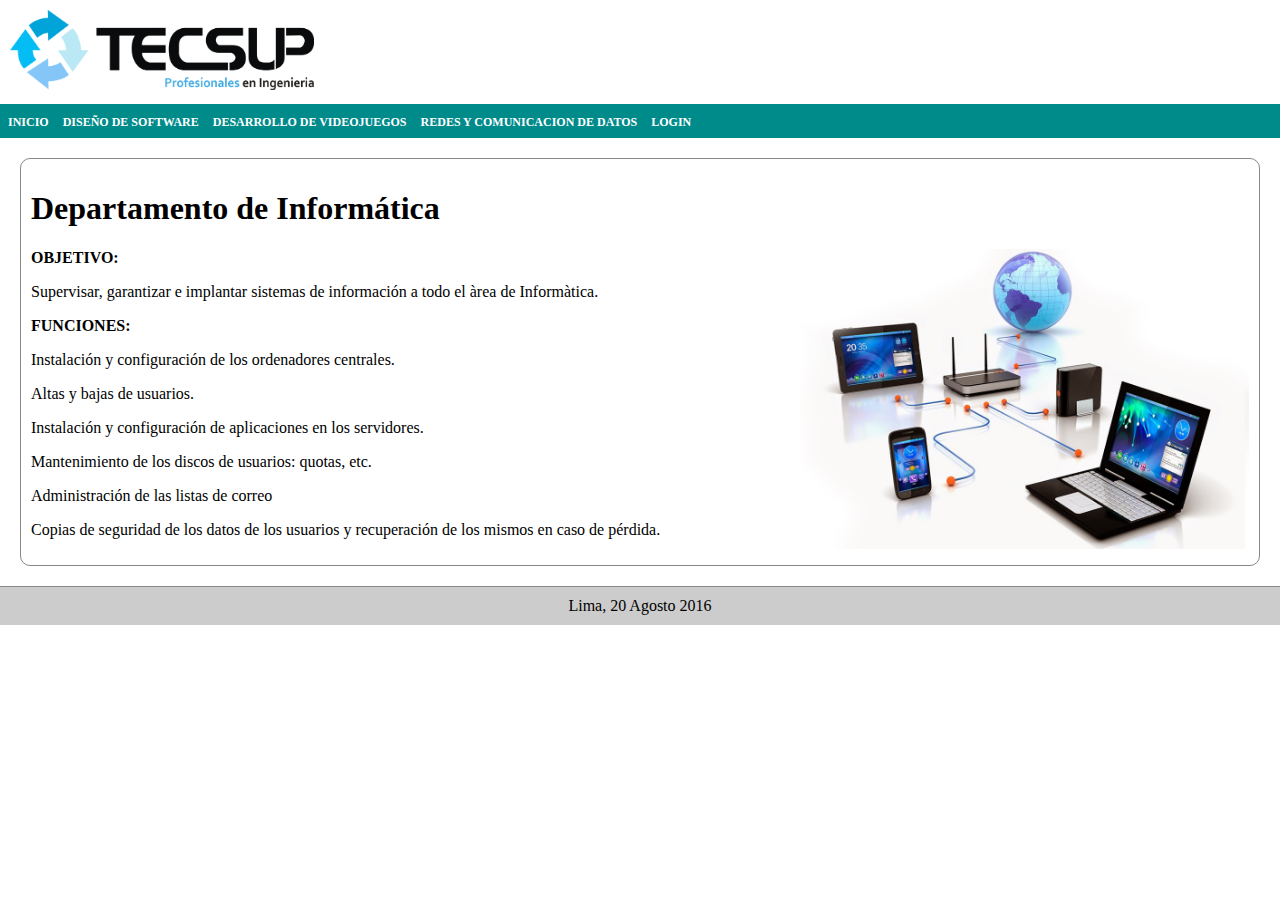
<file: index.html>
<!DOCTYPE html>
<html>
    <head>
        <meta charset="UTF-8">
        <meta name="description" content="Mi rrimera pagina web">
        <meta name="keywords" content="HTML5,CSS3">
        <meta name="author" content="Claudia Cordova y Gustavo Chavez">
        <link rel="stylesheet" type="text/css" href="css/style.css">
        <style>          
        </style>
    </head>
    
    <body>
        
        <!-- Encabezado -->
        <header>
            <img src="Imagenes/tecsup.png" width="" height="80"/>
        </header>
        
        <!-- Menu -->
        <nav>
            <a href="index.html">Inicio</a>
            <a href="software.html">Diseño de Software</a>
            <a href="videojuegos.html">Desarrollo de Videojuegos</a>
            <a href="redes.html">Redes y Comunicacion de Datos</a>
            <a href="login.html">Login</a>
        </nav>
        
        <!-- Contenido -->
        <section>
            <div class="bloque1">
                <h1><B>Departamento de Informática</B></h1>
                <p>
                <img class="home-cover" src="Imagenes/informatico.jpg" width="" height="300"/><B>OBJETIVO: </B></p>
                <p>Supervisar, garantizar e implantar sistemas de información a todo el àrea de Informàtica.</p>
                <p><B>FUNCIONES: </B></p>
                <p>Instalación y configuración de los ordenadores centrales.</p>
                <p>Altas y bajas de usuarios.</p>
                <p>Instalación y configuración de aplicaciones en los servidores.</p>
                <p>Mantenimiento de los discos de usuarios: quotas, etc.</p>
                <p>Administración de las listas de correo</p>
                <p>Copias de seguridad de los datos de los usuarios y recuperación de los mismos en caso de pérdida.</p>
            </div>
        </section>
        
        <!-- Pie -->
        <footer>
        Lima, 20 Agosto 2016
        </footer>
    </body>
</html>
</file>
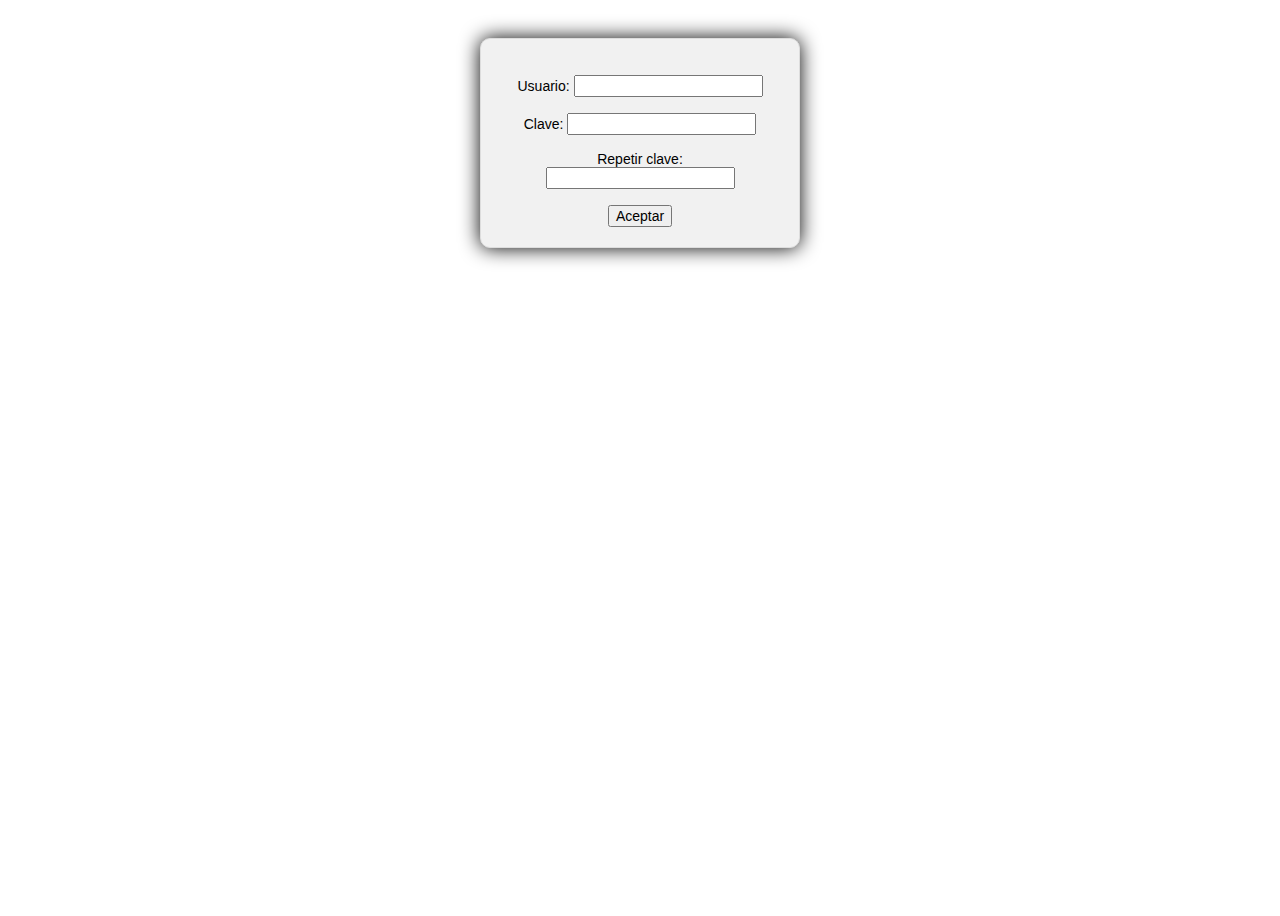
<file: formulario.html>
<!DOCTYPE html>
<style> 
        *{ 
            font-size: 14px; 
            font-family: sans-serif; 
        } 
        form.registro{ 
            background: none repeat scroll 0 0 #F1F1F1; 
            border: 1px solid #DDDDDD; 
            margin: 0 auto; 
            padding: 20px; 
            width: 278px; 
            box-shadow:0px 0px 20px black;  
            border-radius:10px;  
            position:relative; 
            top:30px; 
        }
        form.registro div label { 
            display: block; 
            float: left; 
            line-height: 25px; 
        } 
        form.registro div input[type="text"], form.registro div input[type="password"] {
            border: 1px solid #DCDCDC; 
            float: right; 
            padding: 4px; 
        }
</style>
<html>
<head>
    <title>Insertar</title>
    <link rel="stylesheet" href="css/stylelogin.css">
</head>
<body>
    <center>
        <form action="index.html" class="registro"><br/>
            <label>Usuario:</label>
            <input type="text" REQUIRED name="usuario" value=""/><br/><br/>
            <label>Clave:</label>
            <input type="password" REQUIRED name="password" value=""/><br/><br/>
            <label>Repetir clave:</label>
            <input type="password" REQUIRED name="repassword" value=""/><br/><br/>
            <input type="submit" value="Aceptar"/>
        </form>    
    </center>
</body>
</html>
</file>
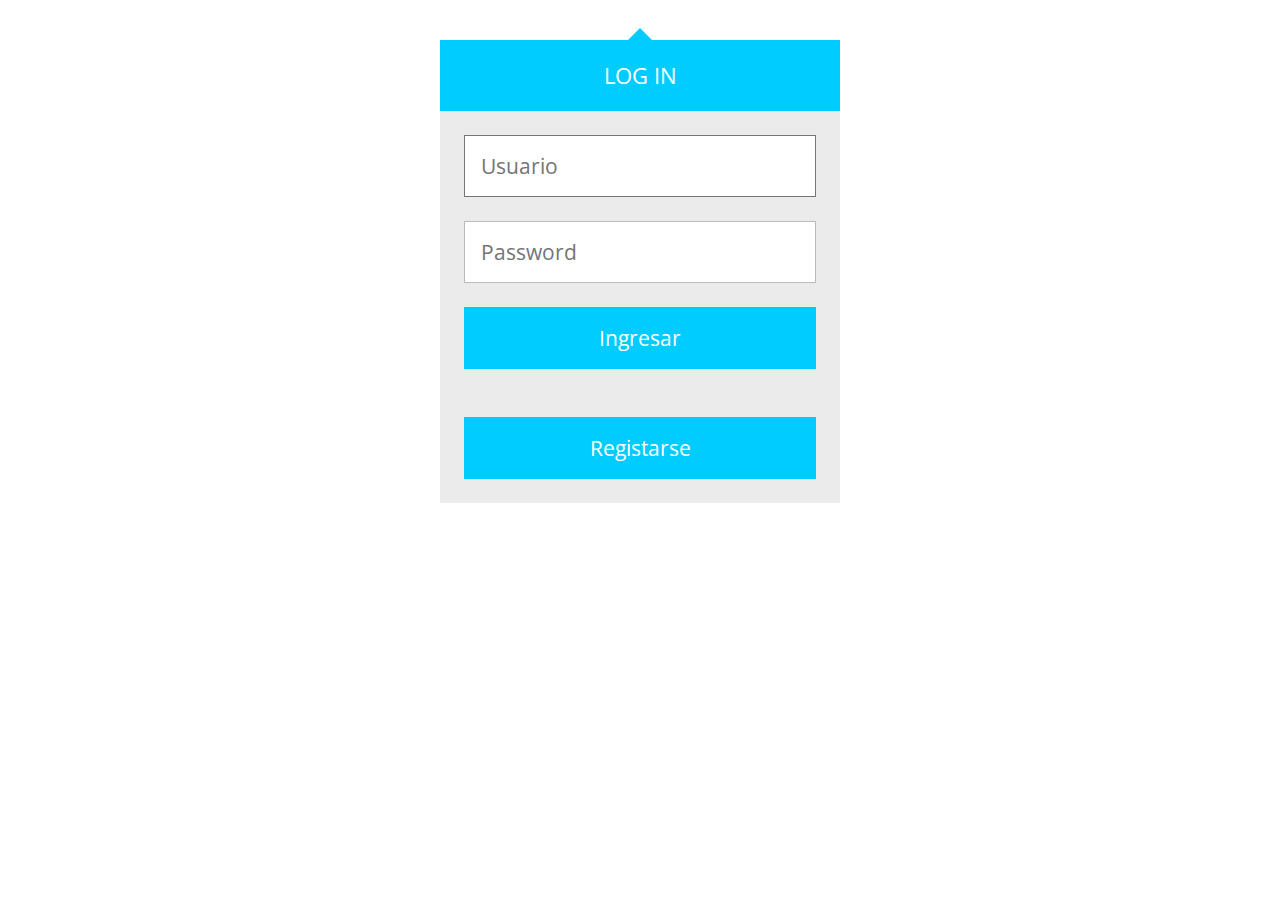
<file: login.html>
<!DOCTYPE html>
<html >
  <head>
    <meta charset="UTF-8">
    <title>Login Form</title>
        <link rel="stylesheet" href="css/stylelogin.css">
  </head>
<style>
        </style>
  <body>

    <div class="login">
  <div class="login-triangle"></div>
  
  <h2 class="login-header">Log in</h2>

  <form class="login-container" action="index.html">
    <p><input type="text" name="usuario" placeholder="Usuario"></p>
    <p><input type="password" name="password" placeholder="Password"></p>
    <p><input type="submit" value="Ingresar"></p>
  </form>
    <form class="login-container" action="formulario.html">
    <p><input type="submit" value="Registarse"></p>
  </form>
</div>
    <script src='http://cdnjs.cloudflare.com/ajax/libs/jquery/2.1.3/jquery.min.js'></script>
    
  </body>
</html>
</file>
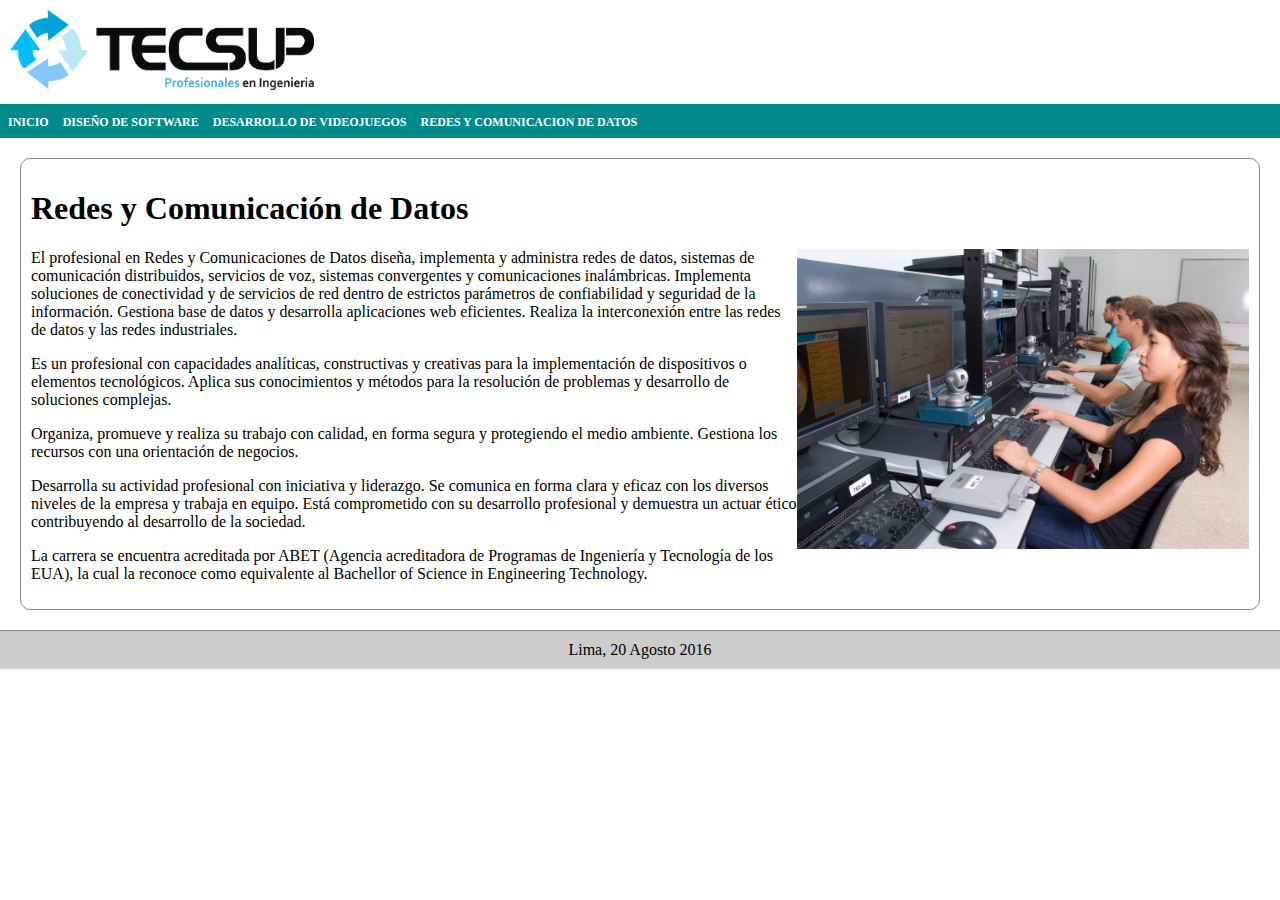
<file: redes.html>
<!DOCTYPE html>
<html>
    <head>
        <meta charset="UTF-8">
        <meta name="description" content="Mi rrimera pagina web">
        <meta name="keywords" content="HTML5,CSS3">
        <meta name="author" content="Claudia Cordova">
        <link rel="stylesheet" type="text/css" href="css/style.css">
        <style>          
        </style>
    </head>
    
    <body>
        
        <!-- Encabezado -->
        <header>
            <img src="Imagenes/tecsup.png" width="" height="80"/>
        </header>
        
        <!-- Menu -->
        <nav>
            <a href="index.html">Inicio</a>
            <a href="software.html">Diseño de Software</a>
            <a href="videojuegos.html">Desarrollo de Videojuegos</a>
            <a href="redes.html">Redes y Comunicacion de Datos</a>
        </nav>
        
        <!-- Contenido -->
        <section>
            <div class="bloque1">
                <h1><B>Redes y Comunicación de Datos</B></h1>
                <p>
                <img class="home-cover" src="Imagenes/RedesyComunicacionesdeDatos.jpg" width="" height="300"/>El profesional en Redes y Comunicaciones de Datos diseña, implementa y administra redes de datos, sistemas de comunicación distribuidos, servicios de voz, sistemas convergentes y comunicaciones inalámbricas. Implementa soluciones de conectividad y de servicios de red dentro de estrictos parámetros de confiabilidad y seguridad de la información. Gestiona base de datos y desarrolla aplicaciones web eficientes. Realiza la interconexión entre las redes de datos y las redes industriales.</p>
                <p>Es un profesional con capacidades analíticas, constructivas y creativas para la implementación de dispositivos o elementos tecnológicos. Aplica sus conocimientos y métodos para la resolución de problemas y desarrollo de soluciones complejas.</p>
                <p>Organiza, promueve y realiza su trabajo con calidad, en forma segura y protegiendo el medio ambiente. Gestiona los recursos con una orientación de negocios.</p>
                <p>Desarrolla su actividad profesional con iniciativa y liderazgo. Se comunica en forma clara y eficaz con los diversos niveles de la empresa y trabaja en equipo. Está comprometido con su desarrollo profesional y demuestra un actuar ético contribuyendo al desarrollo de la sociedad.</p>
                <p>La carrera se encuentra acreditada por ABET (Agencia acreditadora de Programas de Ingeniería y Tecnología de los EUA), la cual la reconoce como equivalente al Bachellor of Science in Engineering Technology.</p>
            </div>
        </section>
        
        <!-- Pie -->
        <footer>
        Lima, 20 Agosto 2016
        </footer>
    </body>
</html>
</file>
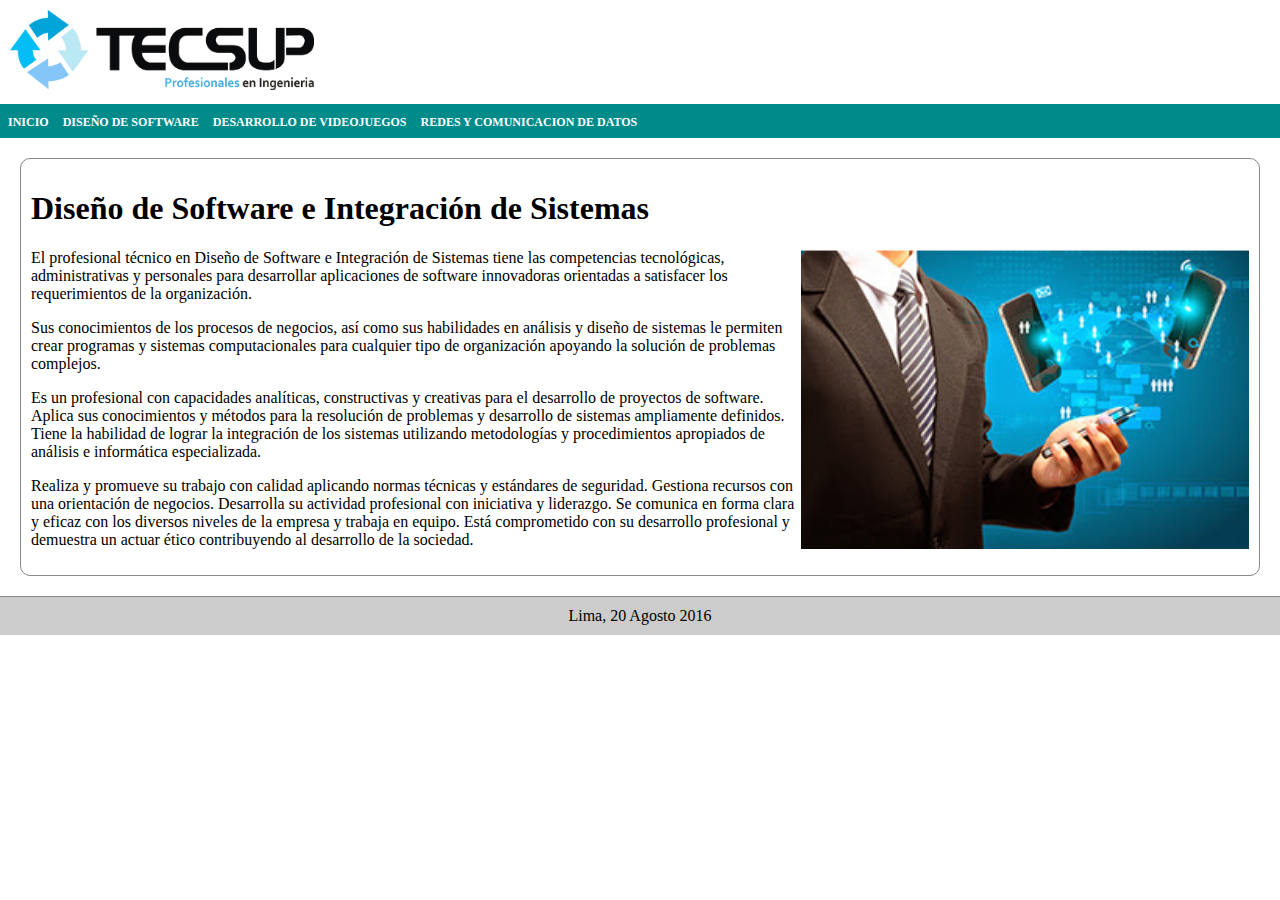
<file: software.html>
<!DOCTYPE html>
<html>
    <head>
        <meta charset="UTF-8">
        <meta name="description" content="Mi rrimera pagina web">
        <meta name="keywords" content="HTML5,CSS3">
        <meta name="author" content="Claudia Cordova">
        <link rel="stylesheet" type="text/css" href="css/style.css">
        <style>          
        </style>
    </head>
    
    <body>
        
        <!-- Encabezado -->
        <header>
            <img src="Imagenes/tecsup.png" width="" height="80"/>
        </header>
        
        <!-- Menu -->
        <nav>
            <a href="index.html">Inicio</a>
            <a href="software.html">Diseño de Software</a>
            <a href="videojuegos.html">Desarrollo de Videojuegos</a>
            <a href="redes.html">Redes y Comunicacion de Datos</a>
        </nav>
        
        <!-- Contenido -->
        <section>
            <div class="bloque1">
                <h1><B>Diseño de Software e Integración de Sistemas</B></h1>
                <p>
                <img class="home-cover" src="Imagenes/sistemas.jpg" width="" height="300"/>El profesional técnico en Diseño de Software e Integración de Sistemas tiene las competencias tecnológicas, administrativas y personales para desarrollar aplicaciones de software innovadoras orientadas a satisfacer los requerimientos de la organización.</p>
                <p>Sus conocimientos de los procesos de negocios, así como sus habilidades en análisis y diseño de sistemas le permiten crear programas y sistemas computacionales para cualquier tipo de organización apoyando la solución de problemas complejos.</p>
                <p>Es un profesional con capacidades analíticas, constructivas y creativas para el desarrollo de proyectos de software. Aplica sus conocimientos y métodos para la resolución de problemas y desarrollo de sistemas ampliamente definidos. Tiene la habilidad de lograr la integración de los sistemas utilizando metodologías y procedimientos apropiados de análisis e informática especializada.</p>
                <p>Realiza y promueve su trabajo con calidad aplicando normas técnicas y estándares de seguridad. Gestiona recursos con una orientación de negocios. Desarrolla su actividad profesional con iniciativa y liderazgo. Se comunica en forma clara y eficaz con los diversos niveles de la empresa y trabaja en equipo. Está comprometido con su desarrollo profesional y demuestra un actuar ético contribuyendo al desarrollo de la sociedad.</p>
            </div>
        </section>
        
        <!-- Pie -->
        <footer>
        Lima, 20 Agosto 2016
        </footer>
    </body>
</html>
</file>
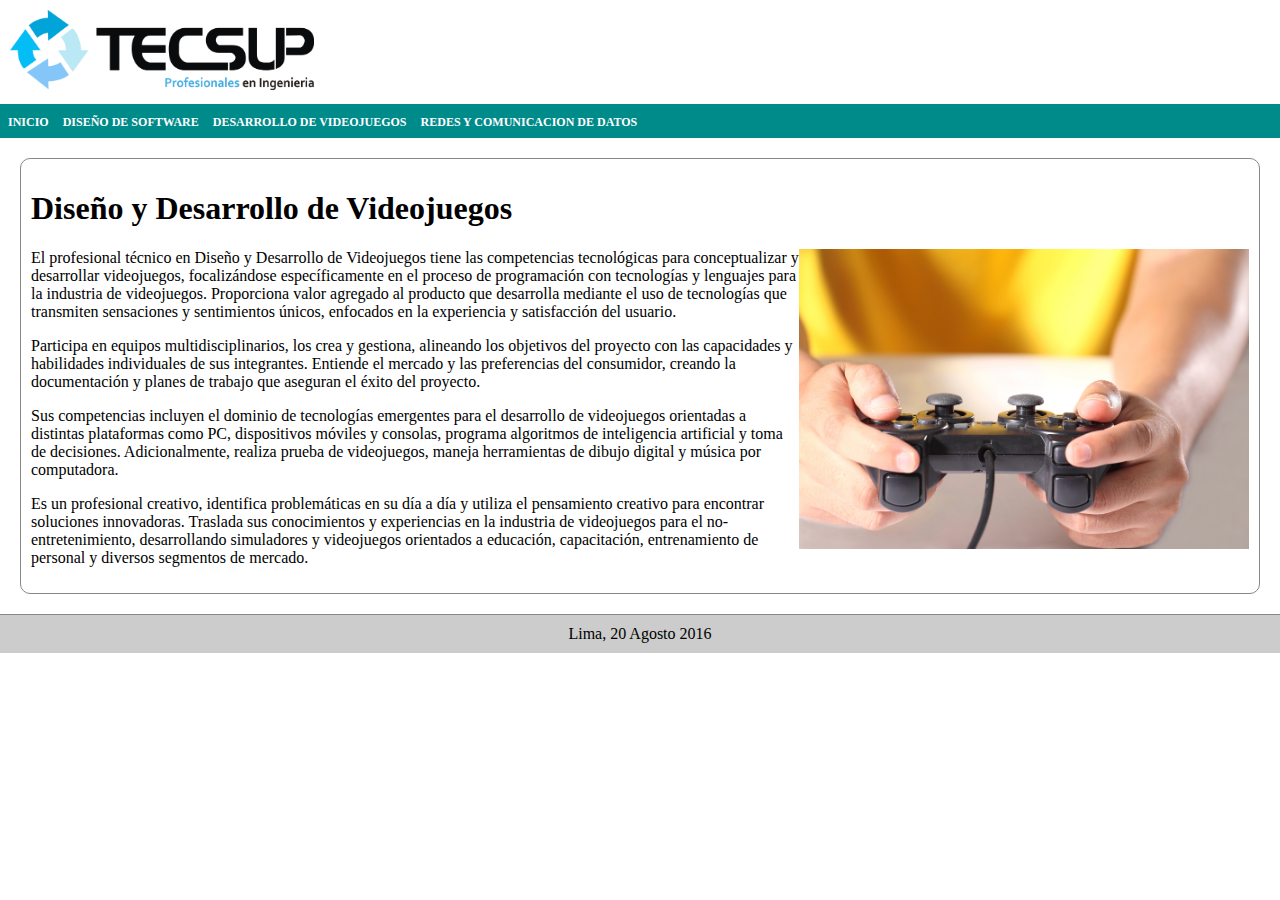
<file: videojuegos.html>
<!DOCTYPE html>
<html>
    <head>
        <meta charset="UTF-8">
        <meta name="description" content="Mi rrimera pagina web">
        <meta name="keywords" content="HTML5,CSS3">
        <meta name="author" content="Claudia Cordova">
        <link rel="stylesheet" type="text/css" href="css/style.css">
        <style>          
        </style>
    </head>
    
    <body>
        
        <!-- Encabezado -->
        <header>
            <img src="Imagenes/tecsup.png" width="" height="80"/>
        </header>
        
        <!-- Menu -->
        <nav>
            <a href="index.html">Inicio</a>
            <a href="software.html">Diseño de Software</a>
            <a href="videojuegos.html">Desarrollo de Videojuegos</a>
            <a href="redes.html">Redes y Comunicacion de Datos</a>
        </nav>
        
        <!-- Contenido -->
        <section>
            <div class="bloque1">
                <h1><B>Diseño y Desarrollo de Videojuegos </B></h1>
                <p>
                <img class="home-cover" src="Imagenes/videojuegos.jpg" width="" height="300"/>El profesional técnico en Diseño y Desarrollo de Videojuegos tiene las competencias tecnológicas para conceptualizar y desarrollar videojuegos, focalizándose específicamente en el proceso de programación con tecnologías y lenguajes para la industria de videojuegos. Proporciona valor agregado al producto que desarrolla mediante el uso de tecnologías que transmiten sensaciones y sentimientos únicos, enfocados en la experiencia y satisfacción del usuario. </p>
                <p>Participa en equipos multidisciplinarios, los crea y gestiona, alineando los objetivos del proyecto con las capacidades y habilidades individuales de sus integrantes. Entiende el mercado y las preferencias del consumidor, creando la documentación y planes de trabajo que aseguran el éxito del proyecto. </p>
                <p>Sus competencias incluyen el dominio de tecnologías emergentes para el desarrollo de videojuegos orientadas a distintas plataformas como PC, dispositivos móviles y consolas, programa algoritmos de inteligencia artificial y toma de decisiones. Adicionalmente, realiza prueba de videojuegos, maneja herramientas de dibujo digital y música por computadora. </p>
                <p>Es un profesional creativo, identifica problemáticas en su día a día y utiliza el pensamiento creativo para encontrar soluciones innovadoras. Traslada sus conocimientos y experiencias en la industria de videojuegos para el no-entretenimiento, desarrollando simuladores y videojuegos orientados a educación, capacitación, entrenamiento de personal y diversos segmentos de mercado.</p>
            </div>
        </section>
        
        <!-- Pie -->
        <footer>
        Lima, 20 Agosto 2016
        </footer>
    </body>
</html>
</file>
<file: css/style.css>
body{
                margin: 0px;
                font-family: Verdana;
            }
            header{
                background-color: white;
                padding: 10px;
                /*margin: 20px;
                border: 2px solid red; */
                border-bottom: 2px;
                color: black;
            }
            nav{
                background-color: darkcyan;
                padding:  8px;
                color: white;
            }
            nav a{
                color: white;
                text-decoration: none;
                text-transform: uppercase;
                margin-right: 10px;
                font-weight: bold;
                font-size: 12px;
            }
            nav a:hover{
                color: aqua;
                text-transform: uppercase;
            }
            section{
                padding: 20px;
            }
            footer{
                border-top: 1px solid #888888;
                background: #cccccc;
                padding: 10px;
                text-align: center;
            }
            .home-cover{
                float: right;
            }
            .bloque1{
                border: 1px solid #888888;
                padding: 10px;
                visibility: 10px;
                border-radius: 10px;
            }
</file>
<file: css/stylelogin.css>
/**
 * 01/28/2016
 * This pen is years old, and watching at the code after all
 * those years made me fall from my chair, so I:
 * - changed all IDs to classes
 * - converted all units to pixels and em units
 * - changed all global elements to classes or children of
 *   .login
 * - cleaned the syntax to be more consistent
 * - added a lot of spaces that I so hard tried to avoid
 *   a few years ago
 *   (because it's cool to not use them)
 * - and probably something else that I can't remember anymore
 *
 * I sticked to the same philosophy, meaning:
 * - the design is almost the same
 * - only pure HTML and CSS
 * - no frameworks, preprocessors or resets
 */

/* 'Open Sans' font from Google Fonts */
@import url(http://fonts.googleapis.com/css?family=Open+Sans:400,700);

/**body {
  background: #456;
  font-family: 'Open Sans', sans-serif;
}
*/
body {
            font-family: "Open Sans", sans-serif;
            height: 100vh;
            background: url("http://wampuperu.com/sites/default/files/Vichayito-Mancora-2013.jpg") 50% fixed;
            background-size: cover;
} 
            
#contenedor{
	width:1120px;
	height:746px;
	margin:0 auto;
	position:relative;
  text-align:center;
  
}

.login {
  width: 400px;
  margin: 16px auto;
  font-size: 16px;
}

/* Reset top and bottom margins from certain elements */
.login-header,
.login p {
  margin-top: 0;
  margin-bottom: 0;
}

/* The triangle form is achieved by a CSS hack */
.login-triangle {
  width: 0;
  margin-right: auto;
  margin-left: auto;
  border: 12px solid transparent;
  border-bottom-color: #00CCFF;
}

.login-header {
  background: #00CCFF;
  padding: 20px;
  font-size: 1.4em;
  font-weight: normal;
  text-align: center;
  text-transform: uppercase;
  color: #fff;
}

.login-container {
  background: #ebebeb;
  padding: 12px;
}

/* Every row inside .login-container is defined with p tags */
.login p {
  padding: 12px;
}

.login input {
  box-sizing: border-box;
  display: block;
  width: 100%;
  border-width: 1px;
  border-style: solid;
  padding: 16px;
  outline: 0;
  font-family: inherit;
  font-size: 1.3em;
}

.login input[type="email"],
.login input[type="password"] {
  background: #fff;
  border-color: #bbb;
  color: #555;
}

/* Text fields' focus effect */
.login input[type="email"]:focus,
.login input[type="password"]:focus {
  border-color: #888;
}

.login input[type="submit"] {
  background: #00CCFF;
  border-color: transparent;
  color: #fff;
  cursor: pointer;
}

.login input[type="submit"]:hover {
  background: #00CCFF;
}

/* Buttons' focus effect */
.login input[type="submit"]:focus {
  border-color: #00CCFF;
}
</file>
